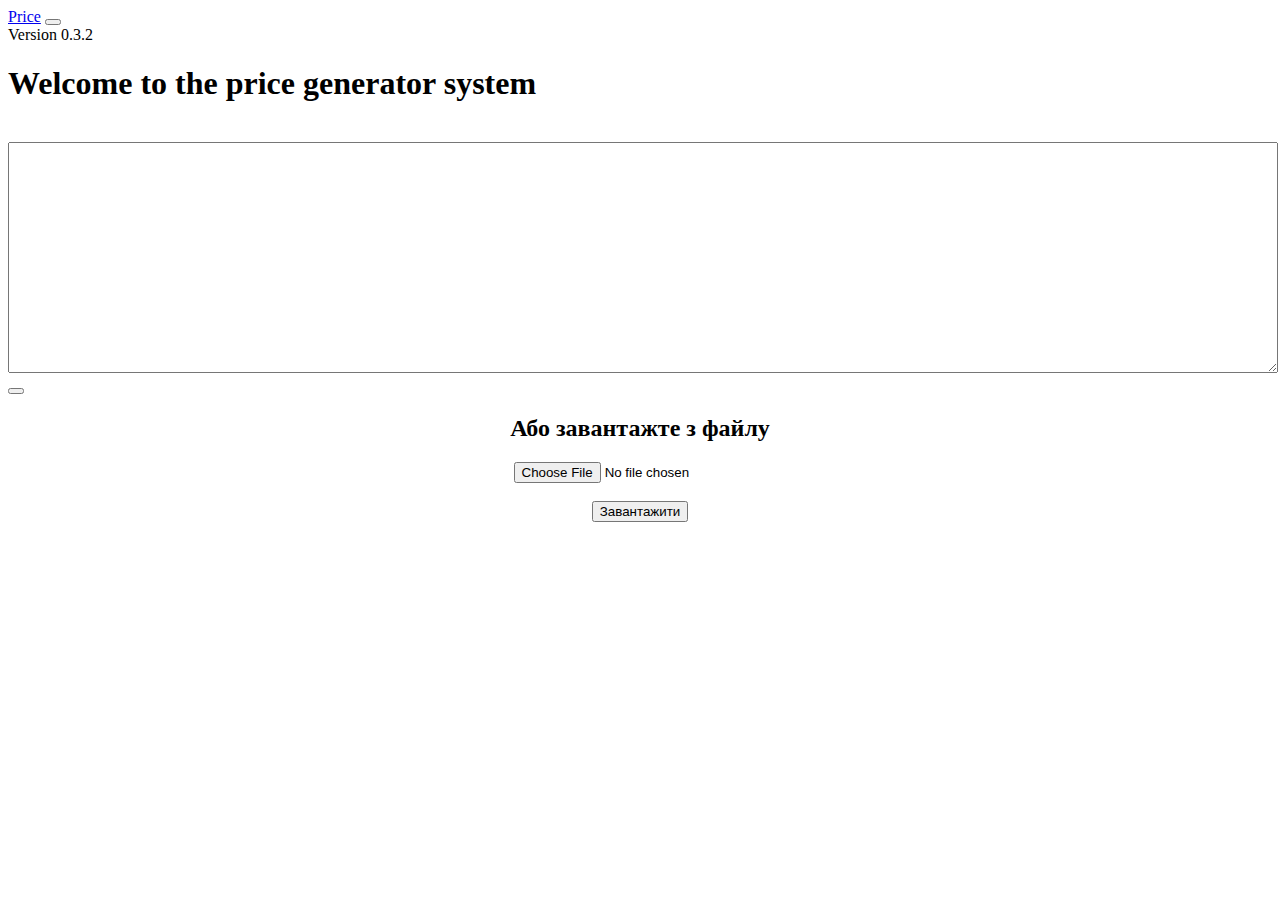
<file: src/main/resources/templates/index.html>
<!DOCTYPE html>
<html lang="es" xmlns="http://www.w3.org/1999/xhtml"
      xmlns:th="http://www.thymeleaf.org"
>
<head>
    <meta charset="UTF-8">
    <title>StartPage</title>
    <link crossorigin="anonymous" href="https://cdn.jsdelivr.net/npm/bootstrap@5.3.0-alpha3/dist/css/bootstrap.min.css"
          integrity="sha384-KK94CHFLLe+nY2dmCWGMq91rCGa5gtU4mk92HdvYe+M/SXH301p5ILy+dN9+nJOZ" rel="stylesheet">
    <script crossorigin="anonymous"
            integrity="sha384-ENjdO4Dr2bkBIFxQpeoTz1HIcje39Wm4jDKdf19U8gI4ddQ3GYNS7NTKfAdVQSZe"
            src="https://cdn.jsdelivr.net/npm/bootstrap@5.3.0-alpha3/dist/js/bootstrap.bundle.min.js"></script>
    <script src="https://code.jquery.com/jquery-3.5.1.js"></script>
    <link rel="stylesheet" th:href="@{/css/style.css}"/>
    <script th:src="@{/js/script.js}"></script>
</head>
<body onload="clearLocalStorage()">
<nav class="navbar navbar-expand-lg navbar-dark bg-dark">
    <div class="container-fluid">
        <a class="navbar-brand nav-link text-warning" href="#">Price</a>
        <button aria-controls="navbarSupportedContent" aria-expanded="false" aria-label="Toggle navigation"
                class="navbar-toggler"
                data-bs-target="#navbarSupportedContent" data-bs-toggle="collapse" type="button">
            <span class="navbar-toggler-icon"></span>
        </button>
        <div class="collapse navbar-collapse" id="navbarSupportedContent">

        </div>
    </div>
</nav>
<div>Version 0.3.2</div>
<div class="container w-100 p-3">
    <h1>Welcome to the price generator system</h1><br>
    <form method="POST" th:action="@{/start}" th:object="${plainText}">
        <input class="form-control" id="name" name="name"
               placeholder="назва прайсу" type="hidden"/>
        <textarea class=class="form-control" id="text" name="text" rows="15" style="min-width: 100%"></textarea>
        <button class="btn btn-primary btn-block btn-sm" name="Submit" th:text="Згенерувати" type="Submit"
                value="base"></button>
    </form>
    <div align="center">
        <h2>Або завантажте з файлу</h2>
        <form enctype="multipart/form-data" method="post" th:action="@{/upload}">
            <div class="form-group">
                <input class="form-control-file" name="file" required type="file">
            </div>
            <br>
            <div class="d-grid gap-2 col-6 mx-auto">
                <button class="btn btn-primary" type="submit">Завантажити</button>
            </div>
        </form>
    </div>
</div>
</body>
</html>
</file>
